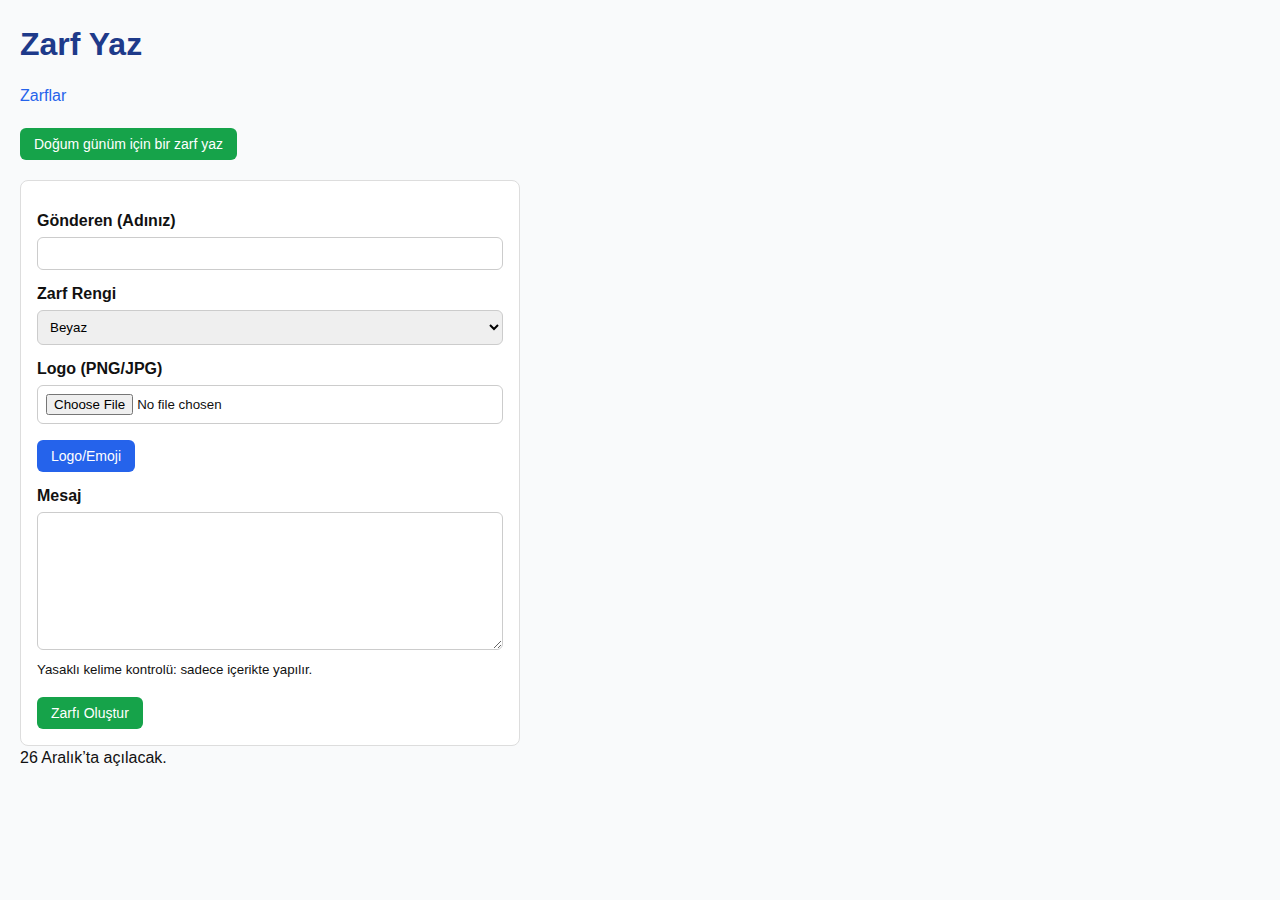
<file: index.html>
<!DOCTYPE html>
<html lang="tr">
<head>
  <meta charset="utf-8" />
  <meta name="viewport" content="width=device-width, initial-scale=1" />
  <title>Doğum günüm</title>
  <link rel="stylesheet" href="style.css" />
</head>
<body>
  <header class="site-header">
    <h1>Zarf Yaz</h1>
    <nav>
      <a href="zarflar.html">Zarflar</a>
    </nav>
  </header>

  <main class="container">
    <!-- Yeni buton -->
    <div class="form-actions" style="margin-bottom:20px;">
      <button id="birthdayEnvelope" class="btn primary">Doğum günüm için bir zarf yaz</button>
    </div>

    <form id="envelopeForm" class="card">
      <div class="form-row">
        <label for="sender">Gönderen (Adınız)</label>
        <input id="sender" type="text" required />
      </div>

      <div class="form-row">
        <label for="color">Zarf Rengi</label>
        <select id="color" required>
          <option value="#fbfbf7">Beyaz</option>
          <option value="#fecaca">Kırmızı</option>
          <option value="#bfdbfe">Mavi</option>
          <option value="#bbf7d0">Yeşil</option>
        </select>
      </div>

      <div class="form-row stamp-input">
        <label for="logo">Logo (PNG/JPG)</label>
        <input id="logo" type="file" accept="image/*" />
        <button id="emojiToggle" type="button" class="btn">Logo/Emoji</button>
        <input id="emoji" type="text" placeholder="😊 🎉 ❤️" style="display:none;" />
      </div>

      <div class="form-row">
        <label for="content">Mesaj</label>
        <textarea id="content" rows="8" required></textarea>
        <small id="banHint" class="hint">Yasaklı kelime kontrolü: sadece içerikte yapılır.</small>
      </div>

      <div class="form-actions">
        <button type="submit" class="btn primary">Zarfı Oluştur</button>
      </div>
    </form>
  </main>

  <footer class="site-footer">
    <p>26 Aralık’ta açılacak.</p>
  </footer>

  <script src="script.js"></script>
  <script>pageInit('index');</script>
</body>
</html>
</file>
<file: style.css>
/* Reset ve temel ayarlar */
* {
  margin: 0;
  padding: 0;
  box-sizing: border-box;
}
body {
  font-family: "Segoe UI", Arial, sans-serif;
  background: #f9fafb;
  color: #111;
  line-height: 1.5;
  padding: 20px;
}

/* Başlık ve navigasyon */
h1 {
  margin-bottom: 16px;
  color: #1e3a8a;
}
nav {
  margin-bottom: 20px;
}
nav a {
  margin-right: 12px;
  text-decoration: none;
  color: #2563eb;
  font-weight: 500;
}
nav a:hover {
  text-decoration: underline;
}

/* Formlar */
form {
  background: #fff;
  padding: 16px;
  border-radius: 8px;
  border: 1px solid #ddd;
  max-width: 500px;
}
form label {
  display: block;
  margin-top: 12px;
  font-weight: 600;
}
form input,
form select,
form textarea {
  width: 100%;
  padding: 8px;
  border: 1px solid #ccc;
  border-radius: 6px;
  margin-top: 4px;
}
form button {
  margin-top: 16px;
}

/* Butonlar */
button,
.btn {
  background: #2563eb;
  color: #fff;
  border: none;
  padding: 8px 14px;
  border-radius: 6px;
  cursor: pointer;
  font-size: 14px;
}
button:hover,
.btn:hover {
  background: #1e40af;
}
.btn.danger {
  background: #dc2626;
}
.btn.danger:hover {
  background: #b91c1c;
}
.btn.primary {
  background: #16a34a;
}
.btn.primary:hover {
  background: #15803d;
}
.btn.xs {
  padding: 4px 8px;
  font-size: 12px;
}

/* Zarflar grid */
#envelopeGrid {
  display: grid;
  grid-template-columns: repeat(auto-fill, minmax(260px, 1fr));
  gap: 16px;
  margin-top: 20px;
}
.envelope-card {
  background: #fff;
  border: 1px solid #ddd;
  border-radius: 8px;
  padding: 12px;
  transition: transform 0.2s ease;
}
.envelope-card:hover {
  transform: translateY(-4px);
}
.envelope {
  border-radius: 6px;
  padding: 12px;
}
.stamp-area {
  display: flex;
  align-items: center;
  gap: 8px;
  margin-bottom: 8px;
}
.stamp {
  font-size: 24px;
}
.stamp img {
  max-width: 40px;
  max-height: 40px;
}
.address {
  font-size: 14px;
  margin-bottom: 6px;
}
.content-preview {
  font-size: 13px;
  color: #333;
  margin-bottom: 6px;
}
.countdown {
  font-size: 12px;
  color: #666;
}
.card-actions {
  display: flex;
  gap: 8px;
  margin-top: 8px;
}

/* Detay sayfası */
#lockPanel {
  background: #fef3c7;
  border: 1px solid #fcd34d;
  padding: 12px;
  border-radius: 6px;
  margin-top: 12px;
}
#contentPanel {
  background: #fff;
  border: 1px solid #ddd;
  padding: 12px;
  border-radius: 6px;
  margin-top: 12px;
}
#adminEdit {
  margin-top: 12px;
}
#adminEdit textarea {
  width: 100%;
  min-height: 80px;
  padding: 8px;
  border: 1px solid #ccc;
  border-radius: 6px;
}

/* Admin panel */
#adminPanel {
  margin-top: 20px;
  padding: 12px;
  border: 1px dashed #aaa;
  border-radius: 6px;
  background: #f3f4f6;
}
</file>
